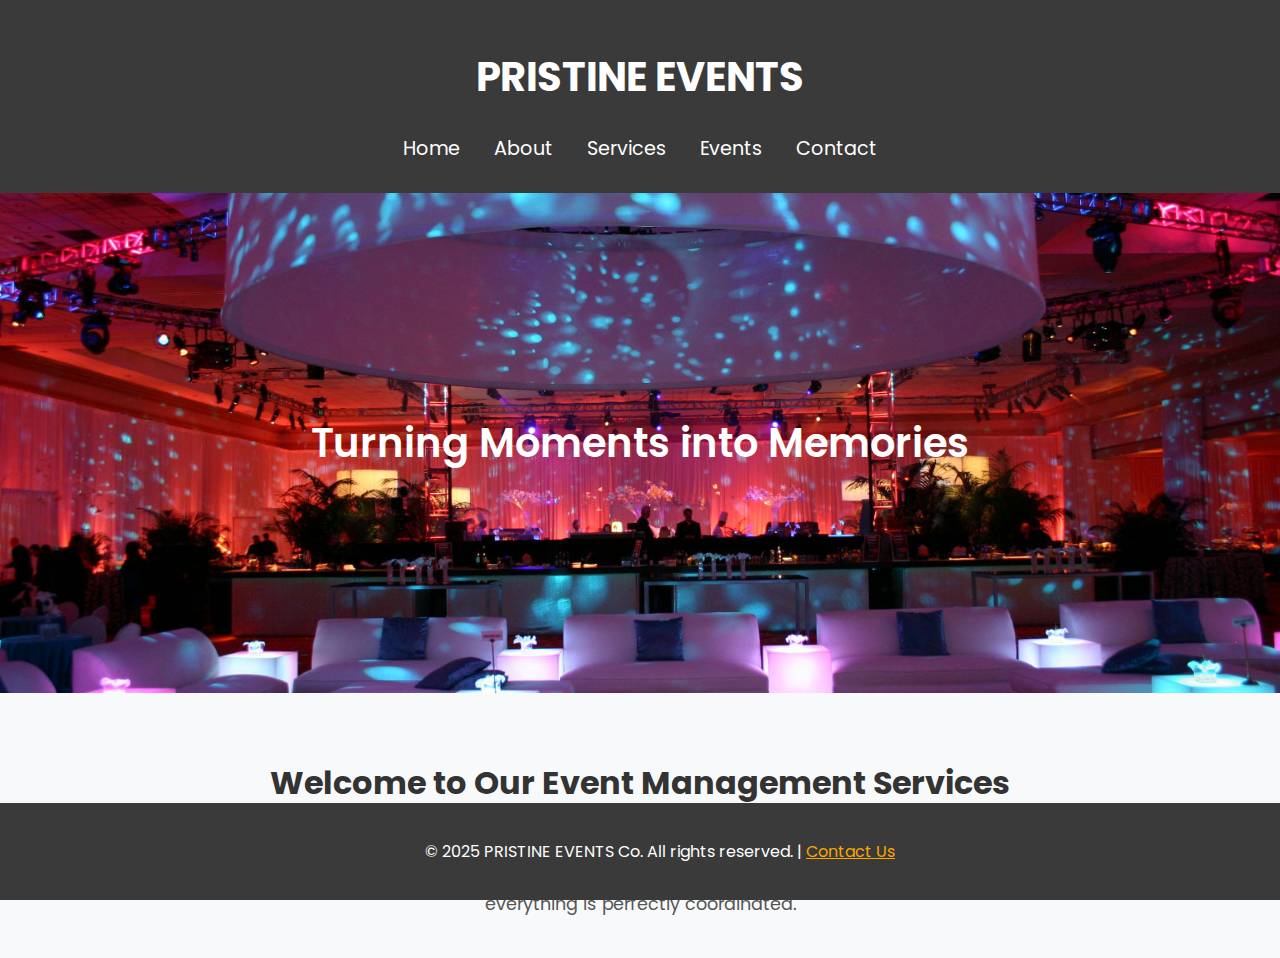
<file: index.html>
<!DOCTYPE html>
<html lang="en">
<head>
    <meta charset="UTF-8">
    <meta name="viewport" content="width=device-width, initial-scale=1.0">
    <title>Event Management | Pristine Events</title>
    <link href="https://fonts.googleapis.com/css2?family=Poppins:wght@400;600&display=swap" rel="stylesheet">
    <link rel="stylesheet" href="styles.css">
    <style>
        body {
            font-family: 'Poppins', sans-serif;
            margin: 0;
            padding: 0;
            background-color: #f8f9fa;
        }
        header {
            background-color: #3a3a3a;
            padding: 20px 0;
            text-align: center;
        }
        header h1 {
            color: #ffffff;
            font-size: 2.5rem;
        }
        nav {
            margin-top: 10px;
        }
        nav a {
            color: #ffffff;
            margin: 0 15px;
            font-size: 1.2rem;
            text-decoration: none;
            transition: color 0.3s;
        }
        nav a:hover {
            color: #f8a600;
        }
        .hero {
            background: url('corporate-promotional-event-service.jpg') no-repeat center center/cover;
            color: #ffffff;
            text-align: center;
            padding: 100px 0;
            font-size: 2.5rem;
            font-weight: 600;
        }
        .container {
            text-align: center;
            padding: 40px 20px;
        }
        .container h2 {
            font-size: 2rem;
            color: #333333;
        }
        .container p {
            color: #555555;
            font-size: 1.1rem;
            line-height: 1.6;
            max-width: 800px;
            margin: 0 auto;
        }
        footer {
            background-color: #3a3a3a;
            color: #ffffff;
            text-align: center;
            padding: 20px;
        }
    </style>
</head>
<body>
    <header>
        <h1>PRISTINE EVENTS</h1>
        <nav>
            <a href="index.html">Home</a>
            <a href="about.html">About</a>
            <a href="services.html">Services</a>
            <a href="events.html">Events</a>
            <a href="contact.html">Contact</a>
        </nav>
    </header>

    <div class="hero">
        Turning Moments into Memories
    </div>

    <div class="container">
        <h2>Welcome to Our Event Management Services</h2>
        <p>Looking for a hassle-free event planning experience? We specialize in making your dream events a reality. From intimate gatherings to grand celebrations, our team ensures everything is perfectly coordinated.</p>
    </div>

    <footer>
        <p>&copy; 2025 PRISTINE EVENTS Co. All rights reserved. | <a href="contact.html" style="color: #f8a600;">Contact Us</a></p>
    </footer>
</body>
</html>
</file>
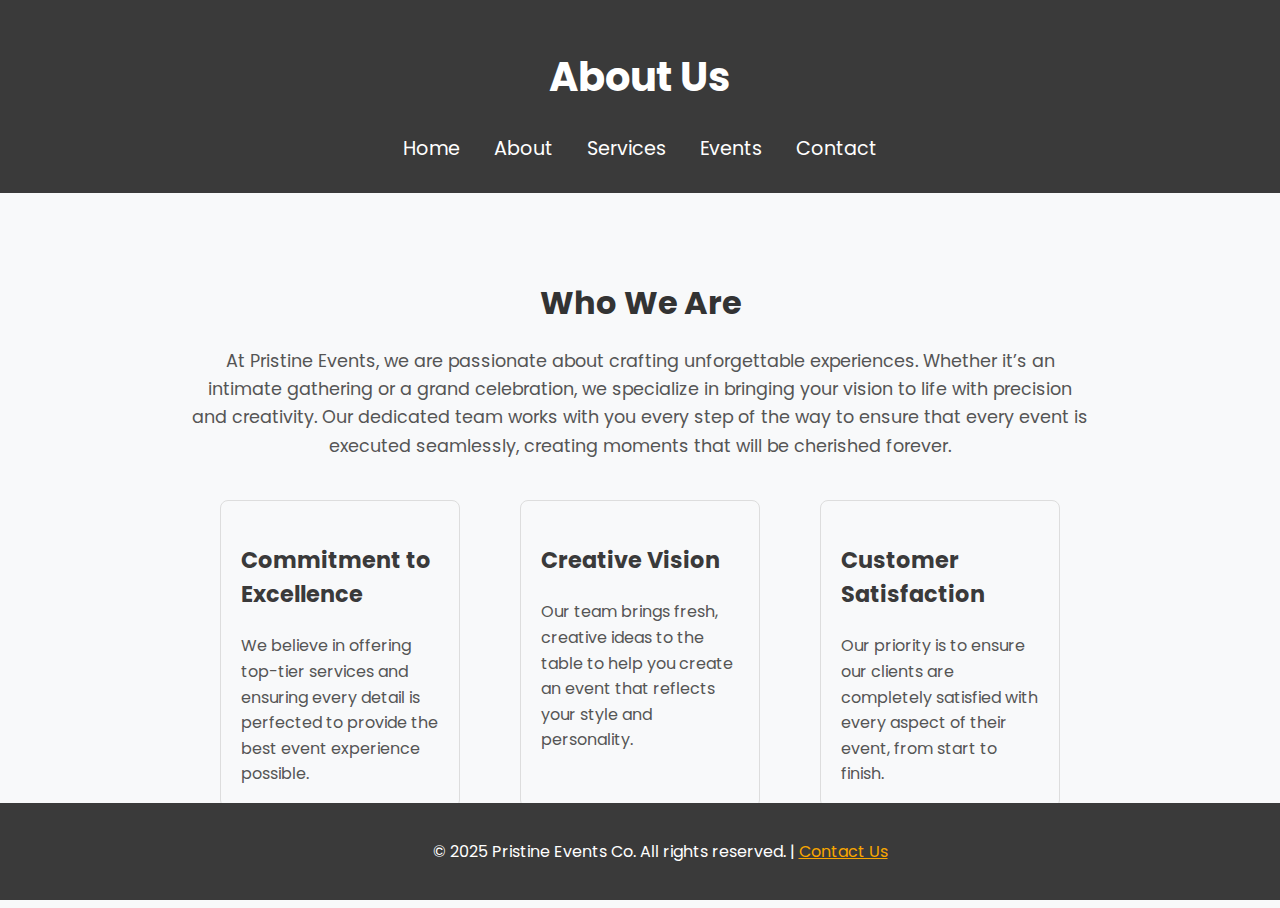
<file: about.html>
<!DOCTYPE html>
<html lang="en">
<head>
    <meta charset="UTF-8">
    <meta name="viewport" content="width=device-width, initial-scale=1.0">
    <title>About Us | Pristine Events</title>
    <link href="https://fonts.googleapis.com/css2?family=Poppins:wght@400;600&display=swap" rel="stylesheet">
    <link rel="stylesheet" href="styles.css">
    <style>
        body {
            font-family: 'Poppins', sans-serif;
            margin: 0;
            padding: 0;
            background-color: #f8f9fa;
        }
        header {
            background-color: #3a3a3a;
            padding: 20px 0;
            text-align: center;
        }
        header h1 {
            color: #ffffff;
            font-size: 2.5rem;
        }
        nav {
            margin-top: 10px;
        }
        nav a {
            color: #ffffff;
            margin: 0 15px;
            font-size: 1.2rem;
            text-decoration: none;
            transition: color 0.3s;
        }
        nav a:hover {
            color: #f8a600;
        }
        .container {
            padding: 60px 20px;
            text-align: center;
        }
        .container h2 {
            font-size: 2rem;
            color: #333333;
            margin-bottom: 20px;
        }
        .container p {
            color: #555555;
            font-size: 1.1rem;
            line-height: 1.6;
            max-width: 900px;
            margin: 0 auto;
        }
        .values {
            margin-top: 40px;
            display: flex;
            justify-content: center;
            text-align: left;
            max-width: 900px;
            margin: 40px auto;
        }
        .value {
            margin: 0 30px;
            padding: 20px;
            border: 1px solid #ddd;
            border-radius: 8px;
            width: 30%;
        }
        .value h3 {
            color: #3a3a3a;
            font-size: 1.4rem;
        }
        .value p {
            color: #555555;
            font-size: 1rem;
        }
        footer {
            background-color: #3a3a3a;
            color: #ffffff;
            text-align: center;
            padding: 20px;
        }
    </style>
</head>
<body>
    <header>
        <h1>About Us</h1>
        <nav>
            <a href="index.html">Home</a>
            <a href="about.html">About</a>
            <a href="services.html">Services</a>
            <a href="events.html">Events</a>
            <a href="contact.html">Contact</a>
        </nav>
    </header>

    <div class="container">
        <h2>Who We Are</h2>
        <p>At Pristine Events, we are passionate about crafting unforgettable experiences. Whether it’s an intimate gathering or a grand celebration, we specialize in bringing your vision to life with precision and creativity. Our dedicated team works with you every step of the way to ensure that every event is executed seamlessly, creating moments that will be cherished forever.</p>

        <div class="values">
            <div class="value">
                <h3>Commitment to Excellence</h3>
                <p>We believe in offering top-tier services and ensuring every detail is perfected to provide the best event experience possible.</p>
            </div>
            <div class="value">
                <h3>Creative Vision</h3>
                <p>Our team brings fresh, creative ideas to the table to help you create an event that reflects your style and personality.</p>
            </div>
            <div class="value">
                <h3>Customer Satisfaction</h3>
                <p>Our priority is to ensure our clients are completely satisfied with every aspect of their event, from start to finish.</p>
            </div>
        </div>
    </div>

    <footer>
        <p>&copy; 2025 Pristine Events Co. All rights reserved. | <a href="contact.html" style="color: #f8a600;">Contact Us</a></p>
    </footer>
</body>
</html>
</file>
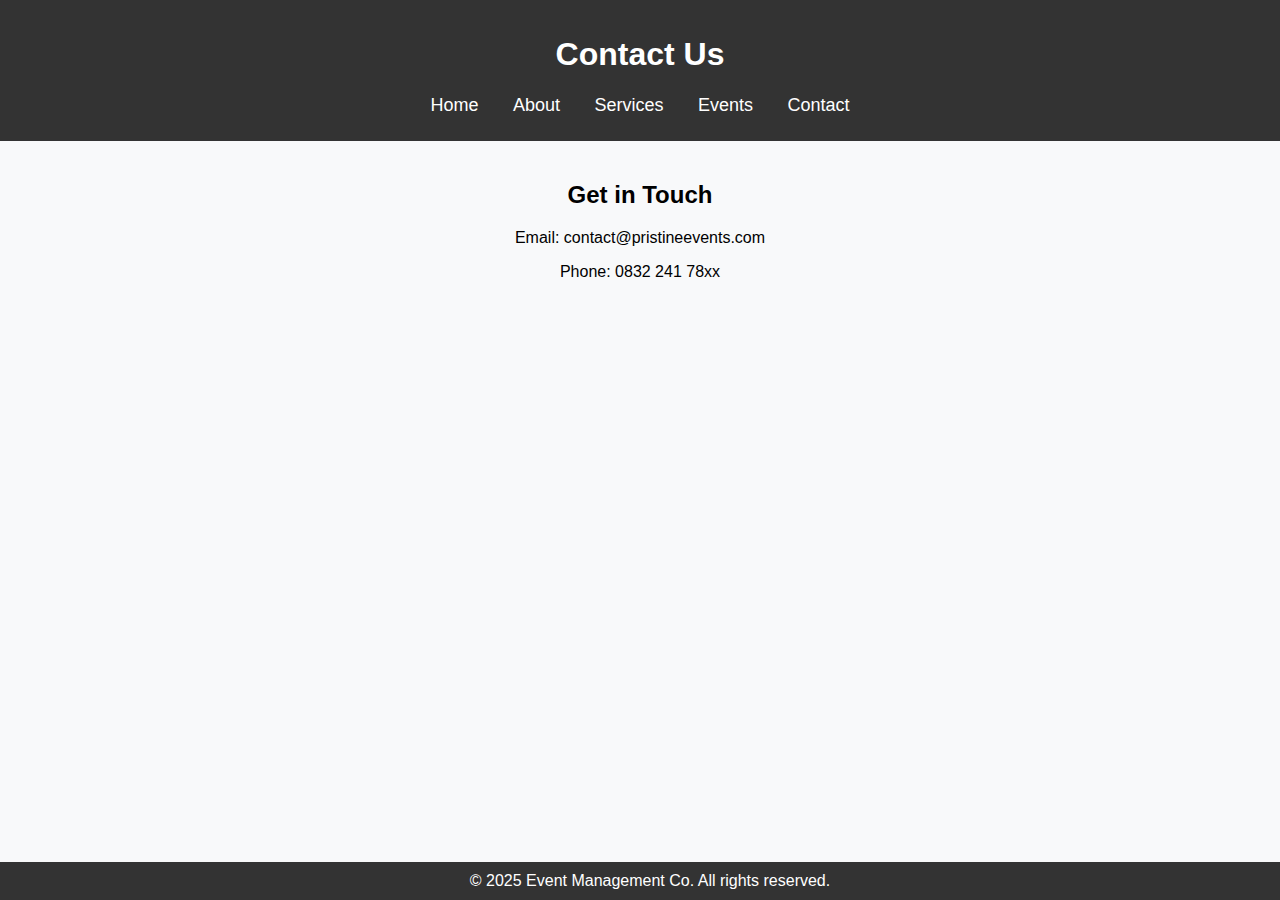
<file: contact.html>
<!DOCTYPE html>
<html lang="en">
<head>
    <meta charset="UTF-8">
    <meta name="viewport" content="width=device-width, initial-scale=1.0">
    <title>Contact Us</title>
    <link rel="stylesheet" href="styles.css">
</head>
<body>
    <header>
        <h1>Contact Us</h1>
        <nav>
            <a href="index.html">Home</a>
            <a href="about.html">About</a>
            <a href="services.html">Services</a>
            <a href="events.html">Events</a>
            <a href="contact.html">Contact</a>
        </nav>
    </header>

    <div class="container">
        <h2>Get in Touch</h2>
        <p>Email: contact@pristineevents.com</p>
        <p>Phone: 0832 241 78xx</p>
    </div>

    <footer>
        &copy; 2025 Event Management Co. All rights reserved.
    </footer>
</body>
</html>
</file>
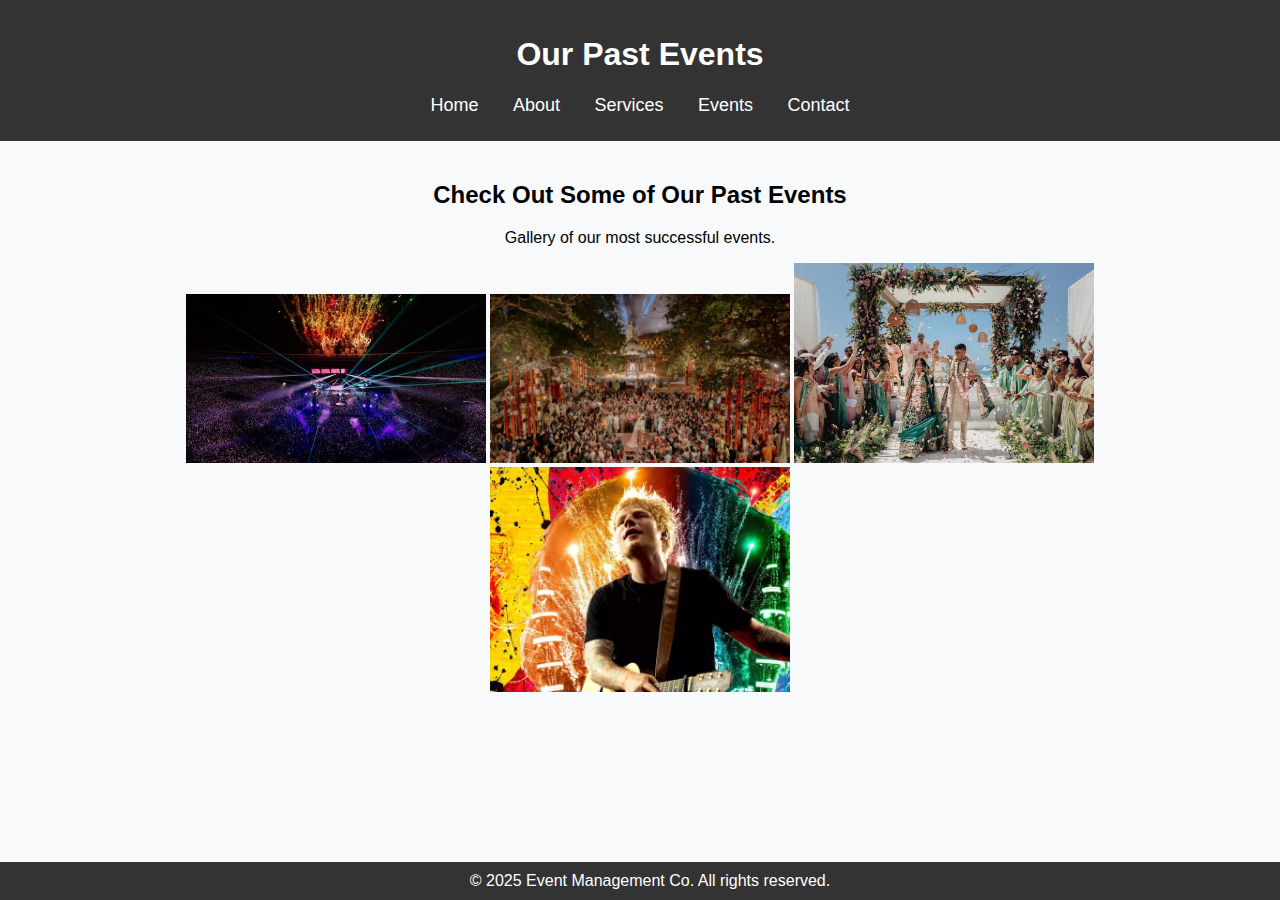
<file: events.html>
<!DOCTYPE html>
<html lang="en">
<head>
    <meta charset="UTF-8">
    <meta name="viewport" content="width=device-width, initial-scale=1.0">
    <title>Our Events</title>
    <link rel="stylesheet" href="styles.css">
</head>
<body>
    <header>
        <h1>Our Past Events</h1>
        <nav>
            <a href="index.html">Home</a>
            <a href="about.html">About</a>
            <a href="services.html">Services</a>
            <a href="events.html">Events</a>
            <a href="contact.html">Contact</a>
        </nav>
    </header>

    <div class="container">
        <h2>Check Out Some of Our Past Events</h2>
        <p>Gallery of our most successful events.</p>
        <img src="coldplay.jpeg" width="300">
        <img src="ambani.webp" width="300">
        <img src="destination_wed.webp" width="300">
        <img src=" ed-sheeran2.webp" width="300">
    </div>

    <footer>
        &copy; 2025 Event Management Co. All rights reserved.
    </footer>
</body>
</html>
</file>
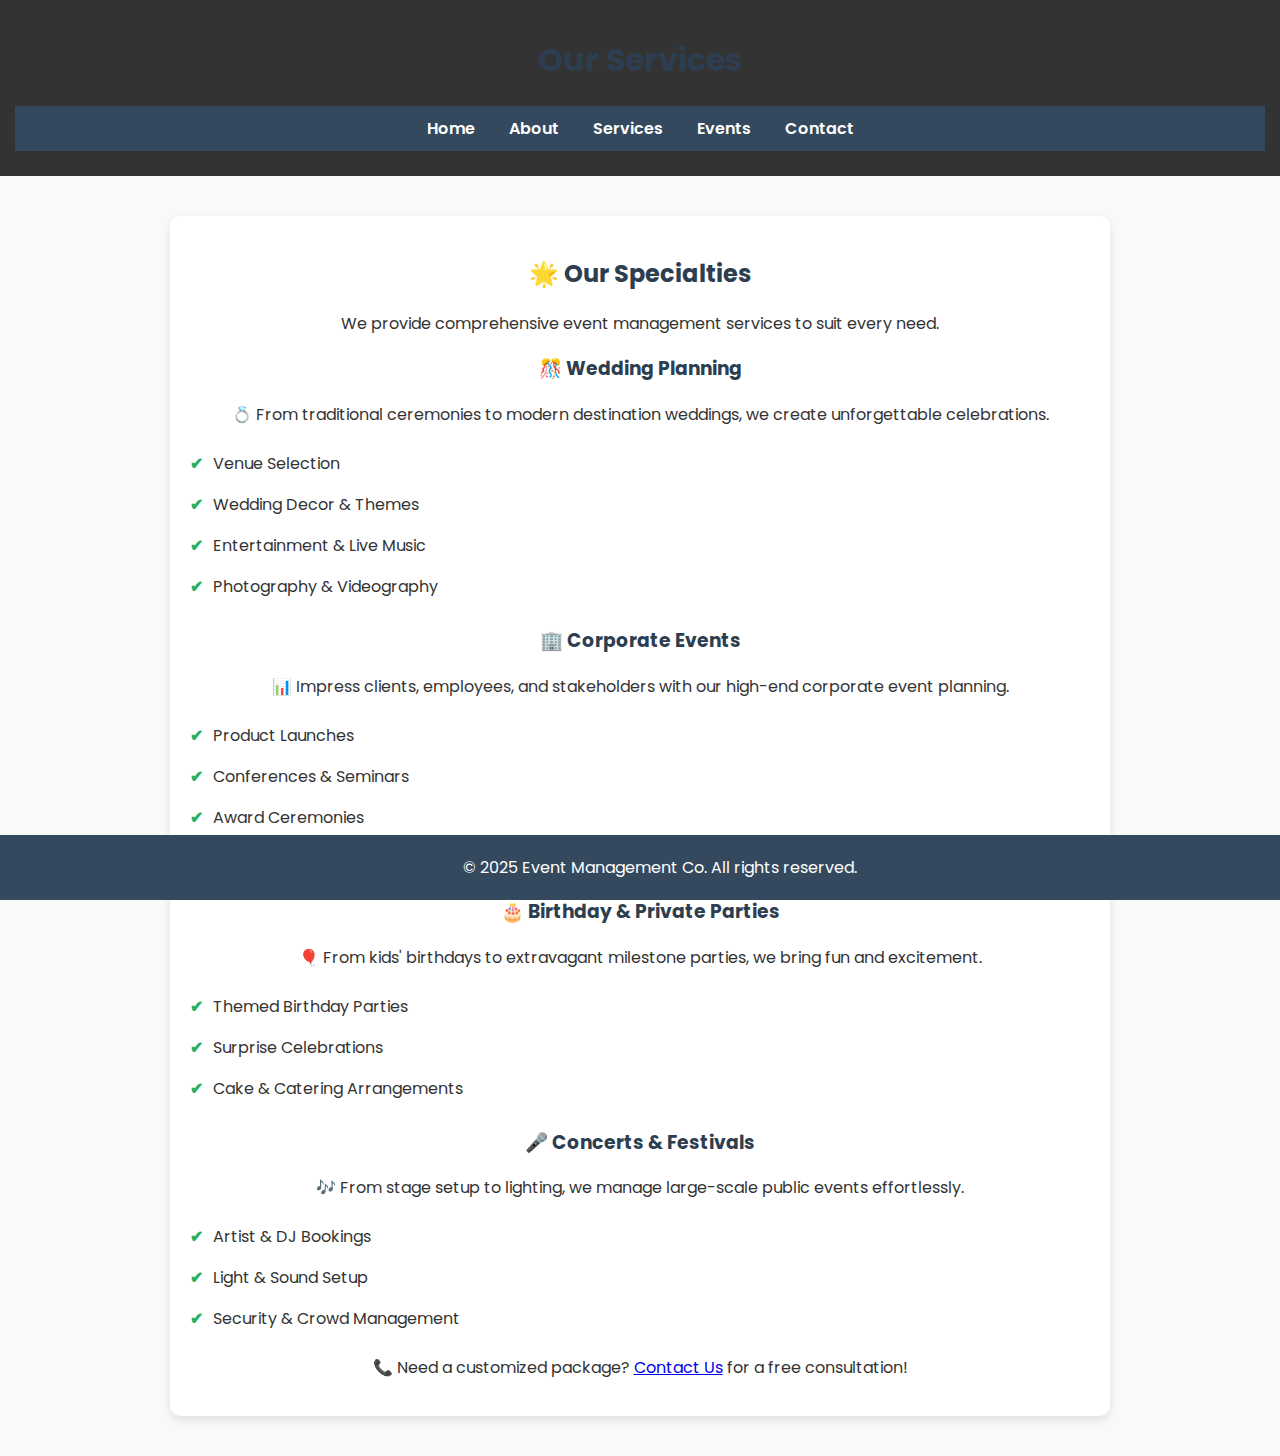
<file: services.html>
<!DOCTYPE html>
<html lang="en">
<head>
    <meta charset="UTF-8">
    <meta name="viewport" content="width=device-width, initial-scale=1.0">
    <title>Our Services</title>
    <link rel="stylesheet" href="styles.css">
    <link href="https://fonts.googleapis.com/css2?family=Poppins:wght@300;400;600&display=swap" rel="stylesheet">
    <style>
        body {
            font-family: 'Poppins', sans-serif;
            background-color: #f9f9f9;
            color: #333;
            margin: 0;
            padding: 0;
        }
        .container {
            max-width: 900px;
            margin: 40px auto;
            background: #fff;
            padding: 20px;
            border-radius: 10px;
            box-shadow: 0 4px 8px rgba(0, 0, 0, 0.1);
        }
        h2, h3 {
            color: #2c3e50;
        }
        ul {
            list-style: none;
            padding: 0;
        }
        ul li {
            padding: 8px 0;
            font-size: 16px;
            display: flex;
            align-items: center;
        }
        ul li::before {
            content: '✔';
            color: #27ae60;
            font-weight: bold;
            margin-right: 10px;
        }
        nav {
            background: #34495e;
            padding: 10px;
            text-align: center;
        }
        nav a {
            color: white;
            text-decoration: none;
            margin: 0 15px;
            font-size: 16px;
            font-weight: 600;
        }
        nav a:hover {
            text-decoration: underline;
        }
        footer {
            text-align: center;
            padding: 20px;
            background: #34495e;
            color: white;
            margin-top: 20px;
        }
    </style>
</head>
<body>
    <header>
        <h1 style="text-align: center; color: #2c3e50;">Our Services</h1>
        <nav>
            <a href="index.html">Home</a>
            <a href="about.html">About</a>
            <a href="services.html">Services</a>
            <a href="events.html">Events</a>
            <a href="contact.html">Contact</a>
        </nav>
    </header>

    <div class="container">
        <h2>🌟 Our Specialties</h2>
        <p>We provide comprehensive event management services to suit every need.</p>
        
        <h3>🎊 Wedding Planning</h3>
        <p>💍 From traditional ceremonies to modern destination weddings, we create unforgettable celebrations.</p>
        <ul>
            <li>Venue Selection</li>
            <li>Wedding Decor & Themes</li>
            <li>Entertainment & Live Music</li>
            <li>Photography & Videography</li>
        </ul>
        
        <h3>🏢 Corporate Events</h3>
        <p>📊 Impress clients, employees, and stakeholders with our high-end corporate event planning.</p>
        <ul>
            <li>Product Launches</li>
            <li>Conferences & Seminars</li>
            <li>Award Ceremonies</li>
            <li>Team-Building Activities</li>
        </ul>
        
        <h3>🎂 Birthday & Private Parties</h3>
        <p>🎈 From kids' birthdays to extravagant milestone parties, we bring fun and excitement.</p>
        <ul>
            <li>Themed Birthday Parties</li>
            <li>Surprise Celebrations</li>
            <li>Cake & Catering Arrangements</li>
        </ul>
        
        <h3>🎤 Concerts & Festivals</h3>
        <p>🎶 From stage setup to lighting, we manage large-scale public events effortlessly.</p>
        <ul>
            <li>Artist & DJ Bookings</li>
            <li>Light & Sound Setup</li>
            <li>Security & Crowd Management</li>
        </ul>
        
        <p>📞 Need a customized package? <a href="contact.html">Contact Us</a> for a free consultation!</p>
    </div>

    <footer>
        &copy; 2025 Event Management Co. All rights reserved.
    </footer>
</body>
</html>
</file>
<file: styles.css>
body {
    font-family: Arial, sans-serif;
    margin: 0;
    padding: 0;
    background-color: #f8f9fa;
}

header {
    background-color: #333;
    color: white;
    padding: 15px;
    text-align: center;
}

nav {
    text-align: center;
    margin: 10px 0;
}

nav a {
    color: white;
    margin: 0 15px;
    text-decoration: none;
    font-size: 18px;
}

.hero {
    background:  url('corporate-promotional-event-service.jpg') no-repeat center center/cover;
    height: 300px;
    display: flex;
    justify-content: center;
    align-items: center;
    color: white;
    font-size: 30px;
    font-weight: bold;
}

.container {
    width: 80%;
    margin: auto;
    padding: 20px;
    text-align: center;
}

.services {
    display: flex;
    justify-content: space-around;
}

.service-box {
    width: 30%;
    background: white;
    padding: 20px;
    box-shadow: 2px 2px 10px gray;
    margin-top: 20px;
}

footer {
    background-color: #333;
    color: white;
    text-align: center;
    padding: 10px;
    position: fixed;
    width: 100%;
    bottom: 0;
}

ul {
    list-style-type: none; 
    padding: 0; 
    margin: 0; 
}
</file>
